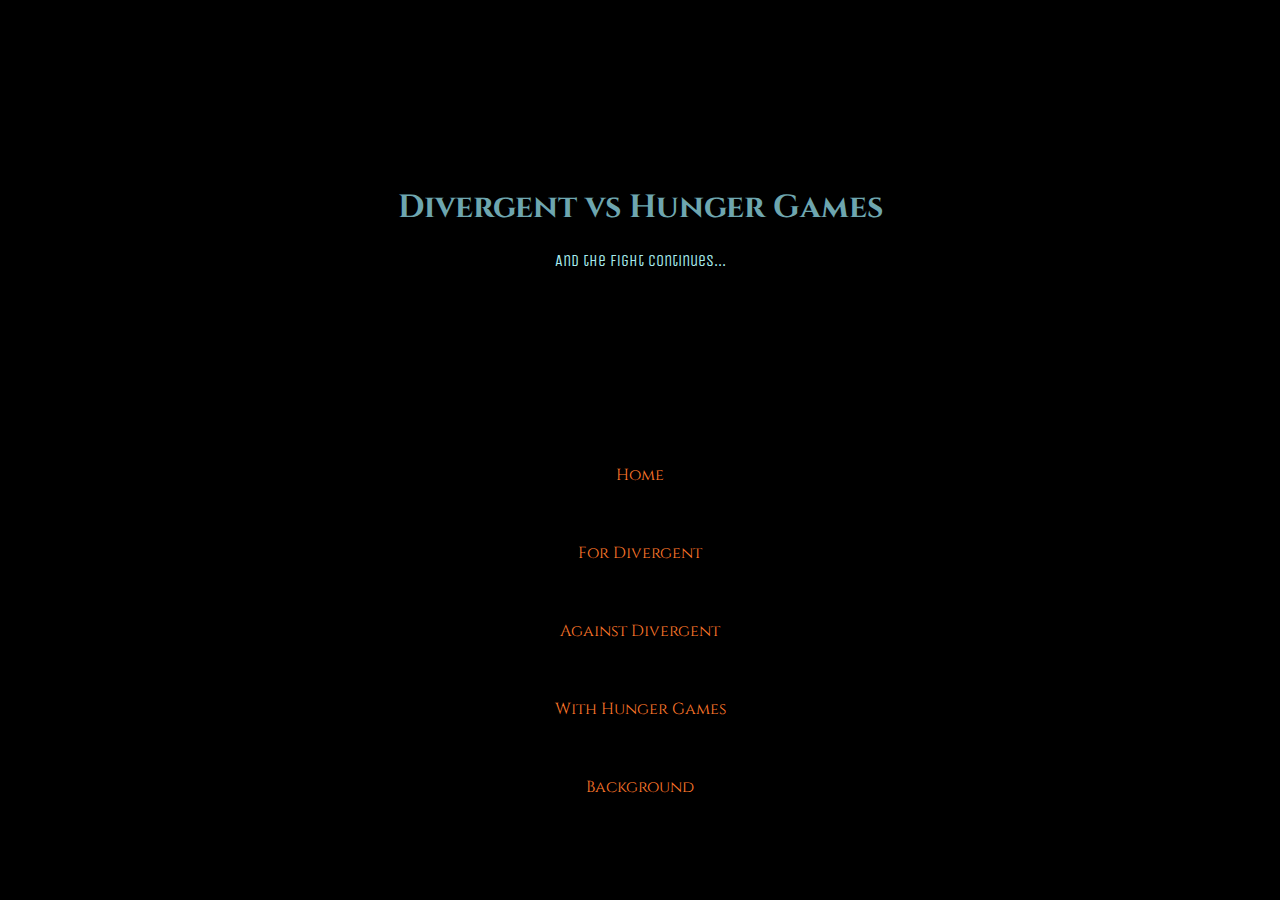
<file: index.html>
<!DOCTYPE html>
<html>
<head>
<body>
<title> HUNGER GAMES VS DIVERGENT </title>
	<link href="https://fonts.googleapis.com/css?family=Cinzel|Unica+One" rel="stylesheet">
	<link href="style.css" type="text/css" rel="stylesheet">
</head>

<div class="hero-image">
  <div class="hero-text">
    <h1>Divergent vs Hunger Games</h1>
    <p>And the fight continues...</p>
  </div>
</div>

  <div id="navbar">
     <a href="index.html"> 
	   Home
	</div>
	<div id="navbar">
    <a href="fordivergent.html">
	  For Divergent
	</div>
	 <div id="navbar">
    <a href="againstdivergent.html">
	  Against Divergent
	</div>
	 <div id="navbar">
     <a href="withhungergames.html">
	  With Hunger Games
	</div>
		<div id="navbar">
     <a href="background.html">
	  Background
	</a> </div>
  </div>
</body>
</html>
</file>
<file: style.css>
body {
	background-color: black;
}

h1 {
	color: #6ea6af;
	font-family: 'Cinzel', serif;
}

p {
	color: #a8ecf0;
	font-family: 'Unica One', cursive;
}


div {
	text-align: justify;
}


body, html {
    height: 100%;
}

body {
  margin: 0;
}

#navbar {
  overflow: hidden;
  background-color: black;
  font-family: 'Cinzel', serif;
  border-color: #f5bb0e;

}

#navbar:hover {
	background: #f5bb0e;
	color: yellow;
}

.navbar a:hover {
	color: white;
}

#navbar a{
	float: center;
	display: block;
	color: #ff782a;
	text-align: center;
	padding: 14px;
	text-decoration: none;
}


.hero-image {
    background-image: linear-gradient(rgba(0, 0, 0, 0.5), rgba(0, 0, 0, 0.5)), url("https://i.ytimg.com/vi/ZHtjgxzU7y4/hqdefault.jpg");
    height: 50%;
    /* testing */
    background-position: center;
    background-repeat: no-repeat;
    background-size: cover;
	position: relative;
}


.hero-text {
    text-align: center;
    position: absolute;
    top: 50%;
    left: 50%;
    transform: translate(-50%, -50%);
    color: white;
}
</file>
